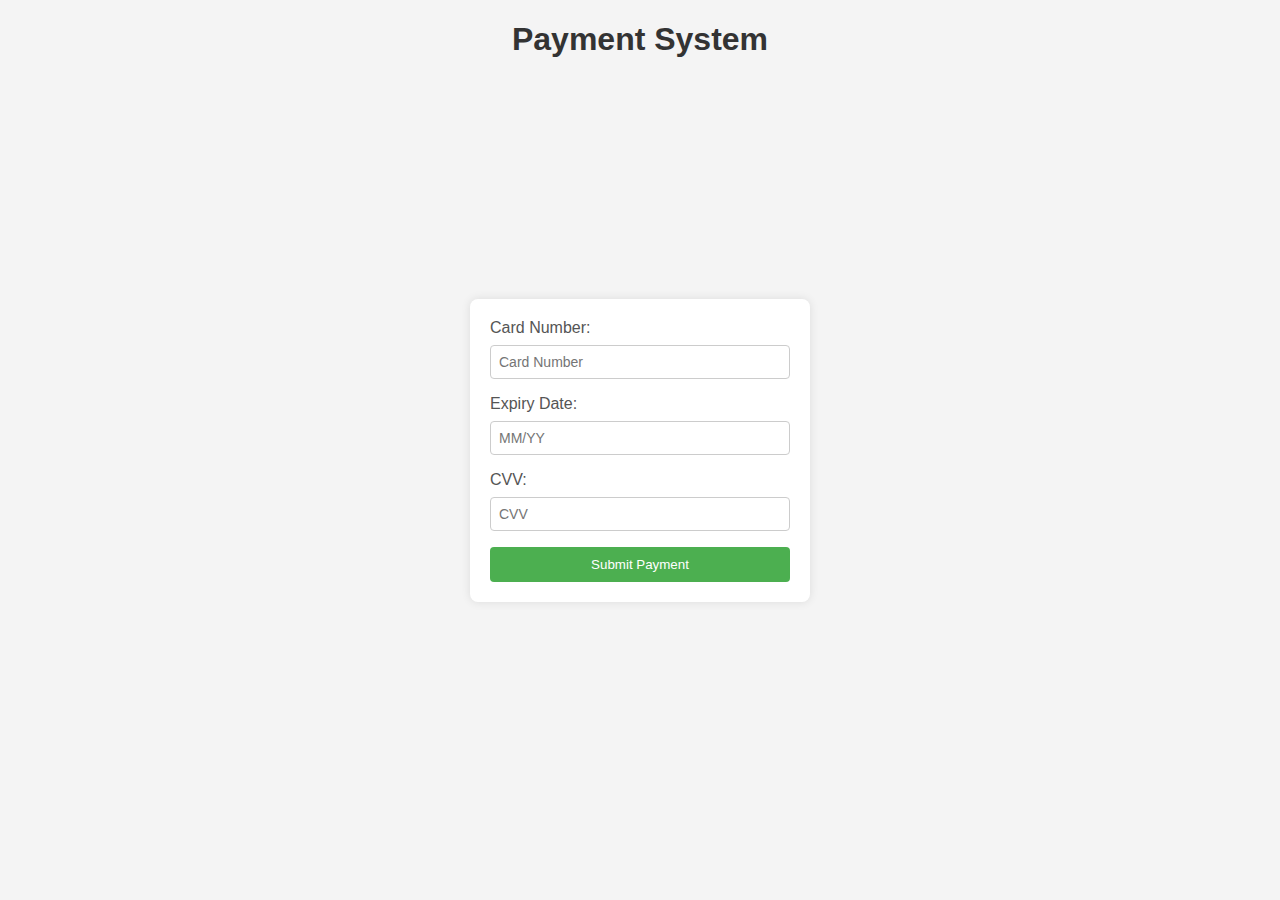
<file: webapp/templates/credit_card.html>
<!DOCTYPE html>
<html lang="en">
<head>
    <meta charset="UTF-8">
    <meta name="viewport" content="width=device-width, initial-scale=1.0">
    <title>Payment System</title>
    <style>
        body {
            font-family: Arial, sans-serif;
            background-color: #f4f4f4;
            margin: 0;
            padding: 0;
            display: flex;
            justify-content: center;
            align-items: center;
            height: 100vh;
        }

        h1 {
            text-align: center;
            color: #333;
            top: 0%;
            position: absolute;
        }

        #paymentForm {
            background-color: #fff;
            box-shadow: 0 0 10px rgba(0, 0, 0, 0.1);
            padding: 20px;
            border-radius: 8px;
            width: 300px;
        }

        label {
            display: block;
            margin-bottom: 8px;
            color: #555;
        }

        input {
            width: 100%;
            padding: 8px;
            margin-bottom: 16px;
            box-sizing: border-box;
            border: 1px solid #ccc;
            border-radius: 4px;
            font-size: 14px;
        }

        button {
            background-color: #4caf50;
            color: #fff;
            padding: 10px;
            border: none;
            border-radius: 4px;
            cursor: pointer;
            width: 100%;
        }

        button:hover {
            background-color: #45a049;
        }
    </style>
</head>
<body>
    <h1>Payment System</h1>

    <!-- Add your payment form here -->
    <form id="paymentForm">
        <!-- Payment details input fields -->
        <label for="cardNumber">Card Number:</label>
        <input type="text" id="cardNumber" placeholder="Card Number" required>

        <label for="expiryDate">Expiry Date:</label>
        <input type="text" id="expiryDate" placeholder="MM/YY" required>

        <label for="cvv">CVV:</label>
        <input type="text" id="cvv" placeholder="CVV" required>

        <button type="button" onclick="submitPayment()">Submit Payment</button>
    </form>

    <script>
        // Replace these with your actual credentials and parameters
    </script>
</body>
</html>
</file>
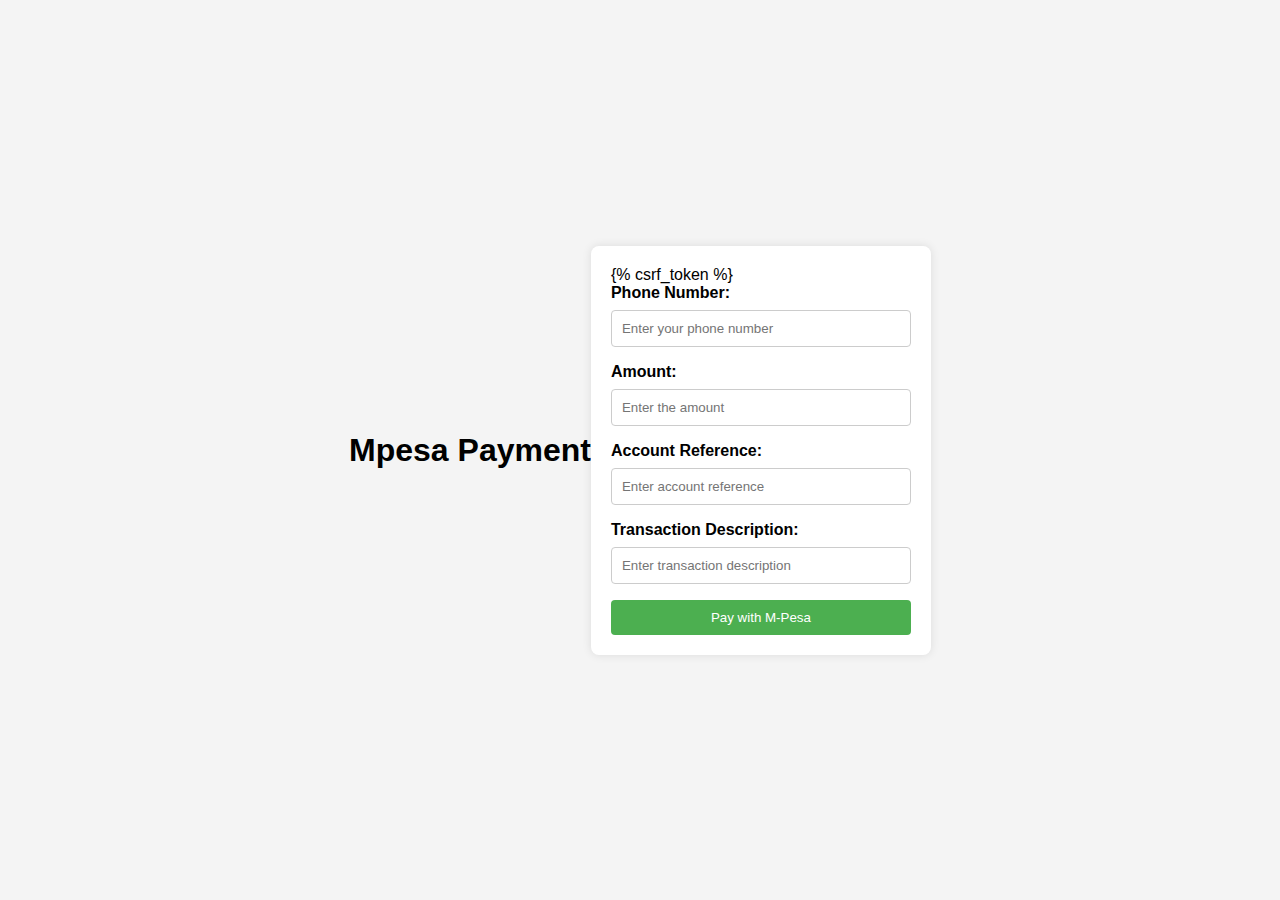
<file: webapp/templates/mpesa_payment.html>
<!DOCTYPE html>
<html lang="en">
<head>
    <meta charset="UTF-8">
    <meta http-equiv="X-UA-Compatible" content="IE=edge">
    <meta name="viewport" content="width=device-width, initial-scale=1.0">
    <title>M-Pesa STK Push Form</title>
    <style>
        body {
            font-family: Arial, sans-serif;
            background-color: #f4f4f4;
            margin: 0;
            padding: 0;
            display: flex;
            align-items: center;
            justify-content: center;
            height: 100vh;
        }

        form {
            background-color: #fff;
            border-radius: 8px;
            box-shadow: 0 0 10px rgba(0, 0, 0, 0.1);
            padding: 20px;
            width: 300px;
        }

        label {
            display: block;
            margin-bottom: 8px;
            font-weight: bold;
        }

        input {
            width: 100%;
            padding: 10px;
            margin-bottom: 16px;
            box-sizing: border-box;
            border: 1px solid #ccc;
            border-radius: 4px;
        }

        button {
            background-color: #4caf50;
            color: #fff;
            padding: 10px;
            border: none;
            border-radius: 4px;
            cursor: pointer;
            width: 100%;
        }

        button:hover {
            background-color: #45a049;
        }
    </style>
</head>
<body>
    <div>
        <h1>Mpesa Payment</h1>
    </div>
    <form method="post">
        {% csrf_token %}
        <label for="phone">Phone Number:</label>
        <input type="tel" name="phone" id="phone" placeholder="Enter your phone number" required>

        <label for="amount">Amount:</label>
        <input type="number" name="amount" id="amount" placeholder="Enter the amount" required>

        <label for="account_reference">Account Reference:</label>
        <input type="text" name="account_reference" id="account_reference" placeholder="Enter account reference" required>

        <label for="transaction_description">Transaction Description:</label>
        <input type="text" name="transaction_description" id="transaction_description" placeholder="Enter transaction description" required>

        <button type="submit">Pay with M-Pesa</button>
    </form>
</body>
</html>
</file>
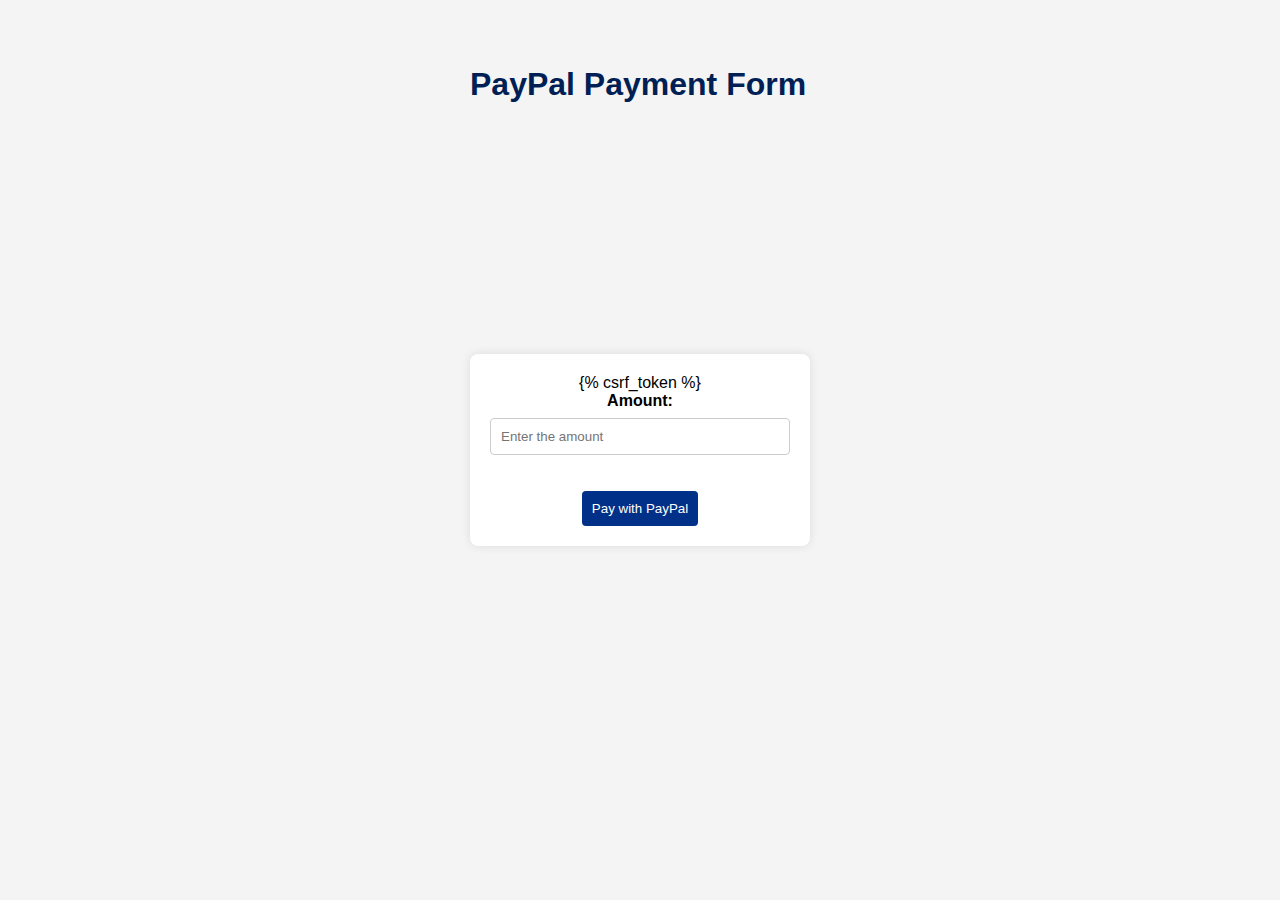
<file: webapp/templates/paypal.html>
<!DOCTYPE html>
<html lang="en">
<head>
    <meta charset="UTF-8">
    <meta http-equiv="X-UA-Compatible" content="IE=edge">
    <meta name="viewport" content="width=device-width, initial-scale=1.0">
    <title>PayPal Payment Form</title>
    <style>
        body {
            font-family: Arial, sans-serif;
            background-color: #f4f4f4;
            margin: 0;
            padding: 0;
            display: flex;
            align-items: center;
            justify-content: center;
            height: 100vh;
        }

        form {
            background-color: #fff;
            border-radius: 8px;
            box-shadow: 0 0 10px rgba(0, 0, 0, 0.1);
            padding: 20px;
            width: 300px;
            text-align: center;
        }

        label {
            display: block;
            margin-bottom: 8px;
            font-weight: bold;
        }

        input {
            width: 100%;
            padding: 10px;
            margin-bottom: 16px;
            box-sizing: border-box;
            border: 1px solid #ccc;
            border-radius: 4px;
        }

        #paypal-button-container {
            margin-top: 20px;
        }

        #paypal-button-container .paypal-button {
            background-color: #003087;
            color: #fff;
            border: none;
            padding: 10px;
            border-radius: 4px;
            cursor: pointer;
            transition: background-color 0.3s;
        }

        #paypal-button-container .paypal-button:hover {
            background-color: #001f55;
        }

        .topper{
            position: absolute;
            top: 5%;
            justify-content: center;
            text-transform: capitalize;
            color: #001f55;
        }
    </style>
</head>
<body>
    <div><h1 class="topper">PayPal Payment Form</h1></div>
    <form method="post">
        {% csrf_token %}
        <label for="amount">Amount:</label>
        <input type="number" name="amount" id="amount" placeholder="Enter the amount" required>

        <div id="paypal-button-container">
            <button type="submit" class="paypal-button">Pay with PayPal</button>
        </div>
    </form>

    <!-- PayPal SDK -->
    <script src="https://www.paypal.com/sdk/js?client-id=YOUR_PAYPAL_CLIENT_ID"></script>
    <script>
        paypal.Buttons({
            createOrder: function(data, actions) {
                return actions.order.create({
                    purchase_units: [{
                        amount: {
                            value: document.getElementById('amount').value
                        }
                    }]
                });
            },
            onApprove: function(data, actions) {
                return actions.order.capture().then(function(details) {
                    alert('Transaction completed by ' + details.payer.name.given_name);
                    // You can handle the successful payment here
                });
            }
        }).render('#paypal-button-container');
    </script>
</body>
</html>
</file>
